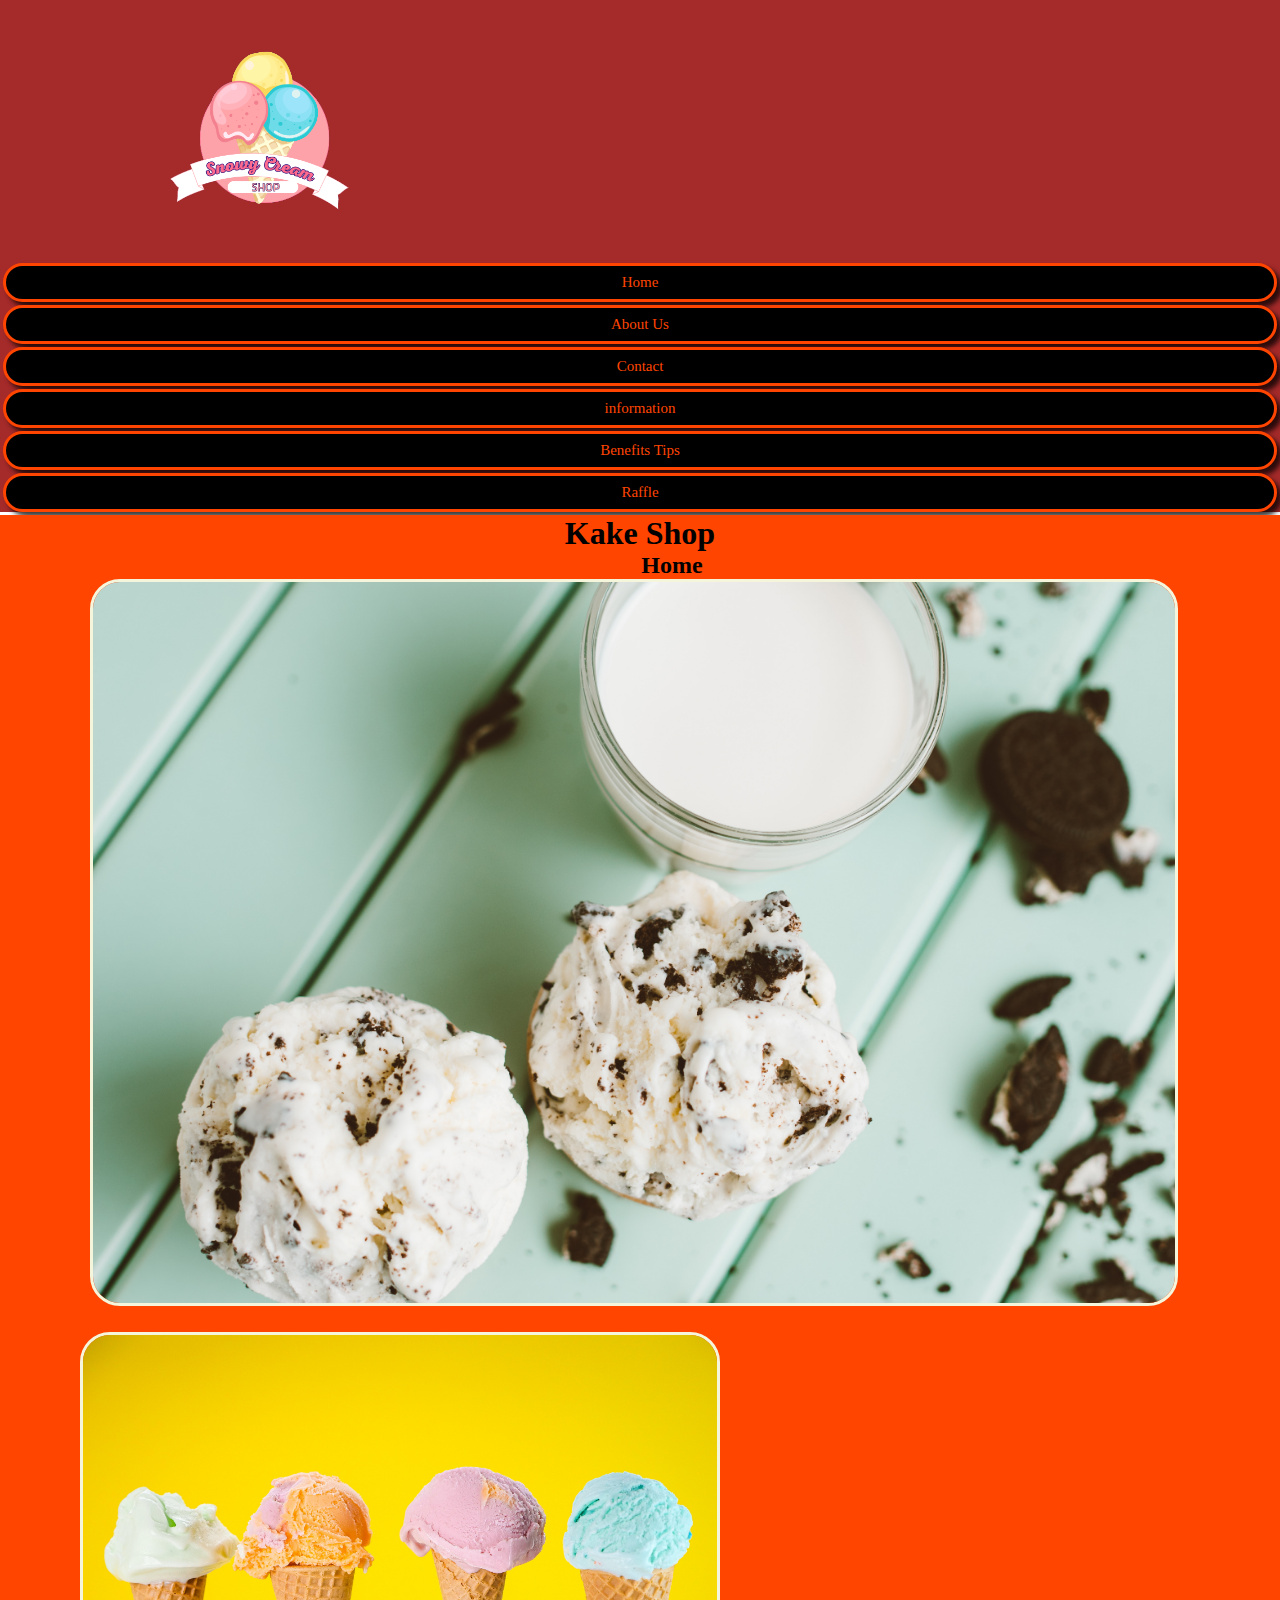
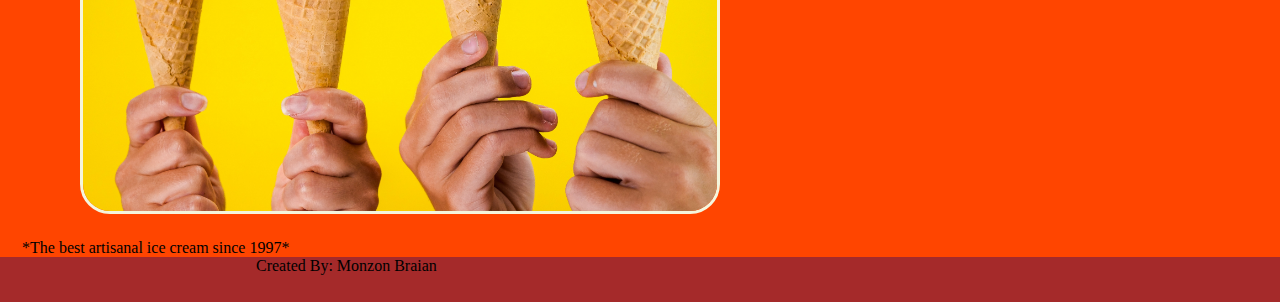
<file: index.html>
<!DOCTYPE html>
<html lang="en">
<head>
    <meta charset="UTF-8">
    <meta name="viewport" content="width=device-width, initial-scale=1.0">
    <title>Home</title>
    <link rel="stylesheet" href="./style.css">
    <link rel="icon" type="image/x-icon" href="./assets/icon.png">
</head>
<body>
    <header>
        <img class="logo" src="assets/logo.png" alt="Logo navbar">
        <a class="link" href="index.html">Home</a>
        <a class="link" href="./pages/about.html">About Us</a>
        <a class="link" href="./pages/contact.html">Contact</a>
        <a class="link" href="./pages/information.html">information</a>
        <a class="link" href="./pages/benefitstips.html">Benefits Tips</a>
        <a class="link" href="./pages/raffle.html">Raffle</a>
    </header>

    <main>
        <H1>Kake Shop</H1>
        <H2>Home</H2>
        <img class="baner" src="assets/two-icecream.jpg" alt="icecream">
        <img class="imagen" src="assets/icecream.jpg" alt="icecream">
        <p class="txt">*The best artisanal ice cream since 1997*</p>

    </main>

    <footer>
        <p class="created">Created By: Monzon Braian</p>
    </footer>

</body>
</file>
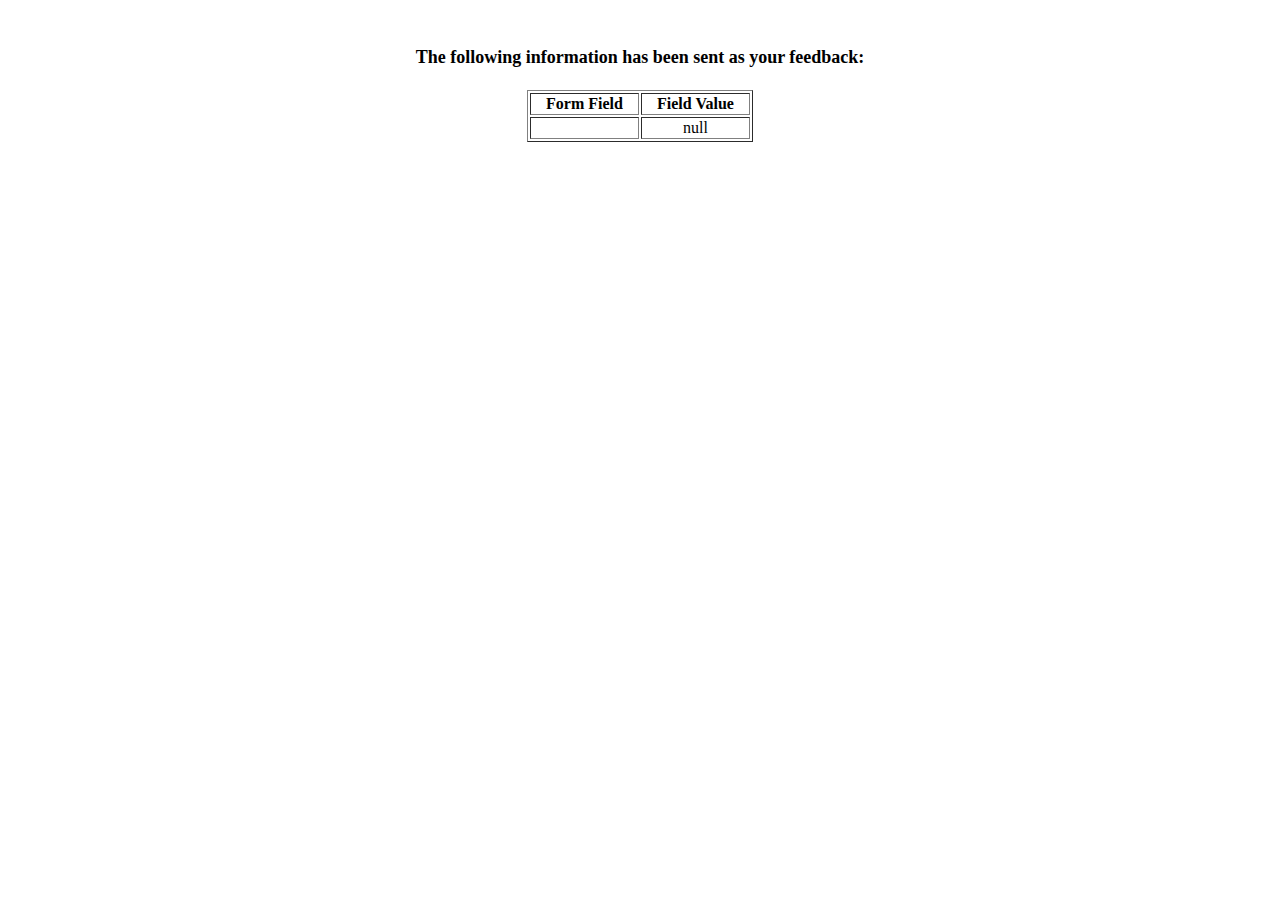
<file: show_data.html>
<html>
<head>
<title>Feedback Sent</title>
</head>
<body>
<p align=center>&nbsp;</p>
<h1 align=center><font size="+1">The following information has been sent as your
  feedback:</font></h1>

<table border="1" align=center width="226">
  <tr>
    <th align="center">Form Field</th>
    <th align="center">Field Value</th>
  </tr>

<script language="javascript">
var args = location.search.substr(1).split('&');
for (var i = 0; i < args.length; ++i) {
  var parts = args[i].split('=');
  if (parts != null) {
    var field = parts[0];
    var value = parts[1];
    if (value == null) {
      value = "null"
    }
    else {
      value = '"' + unescape(value.replace(/\+/g, ' ')) + '"';
    }

    document.writeln('<tr><td align="center">' + field + '</td>');
    document.writeln('<td align="center">' + value + '</td></tr>');
  }
}
</script>

<noscript>
<tr><td>
<p>You need to turn on Javascript in your browser.</p>

<p>In Microsoft Internet Explorer 4 or greater:</p>
<ul>
<li>From the "Tools" menu (in IE 4, it's the "View" menu), select "Internet Options".</li>
<li>Click on the "Security" tab.</li>
<li>Click on the "Custom Level" button. (In IE 4, select "Custom"
and then click on "Settings...".)</li>
<li>Under "Active scripting" make sure "Enable" is selected.</li>
</ul>

<p>In Netscape version 4 or greater:</p>
<ul>
<li>From the <b>Edit</b> menu, select <b>Preferences</b>.</li>
<li>In the <b>Category</b> list on the left, click on the word "Advanced".</li>
<li>In the panel on the right, make sure "Enable JavaScript" is checked.</li>
<li>Click the <b>OK</b> button.</li>
</ul>

</td></tr>
</noscript>

</table>
</body>
</html>
</file>
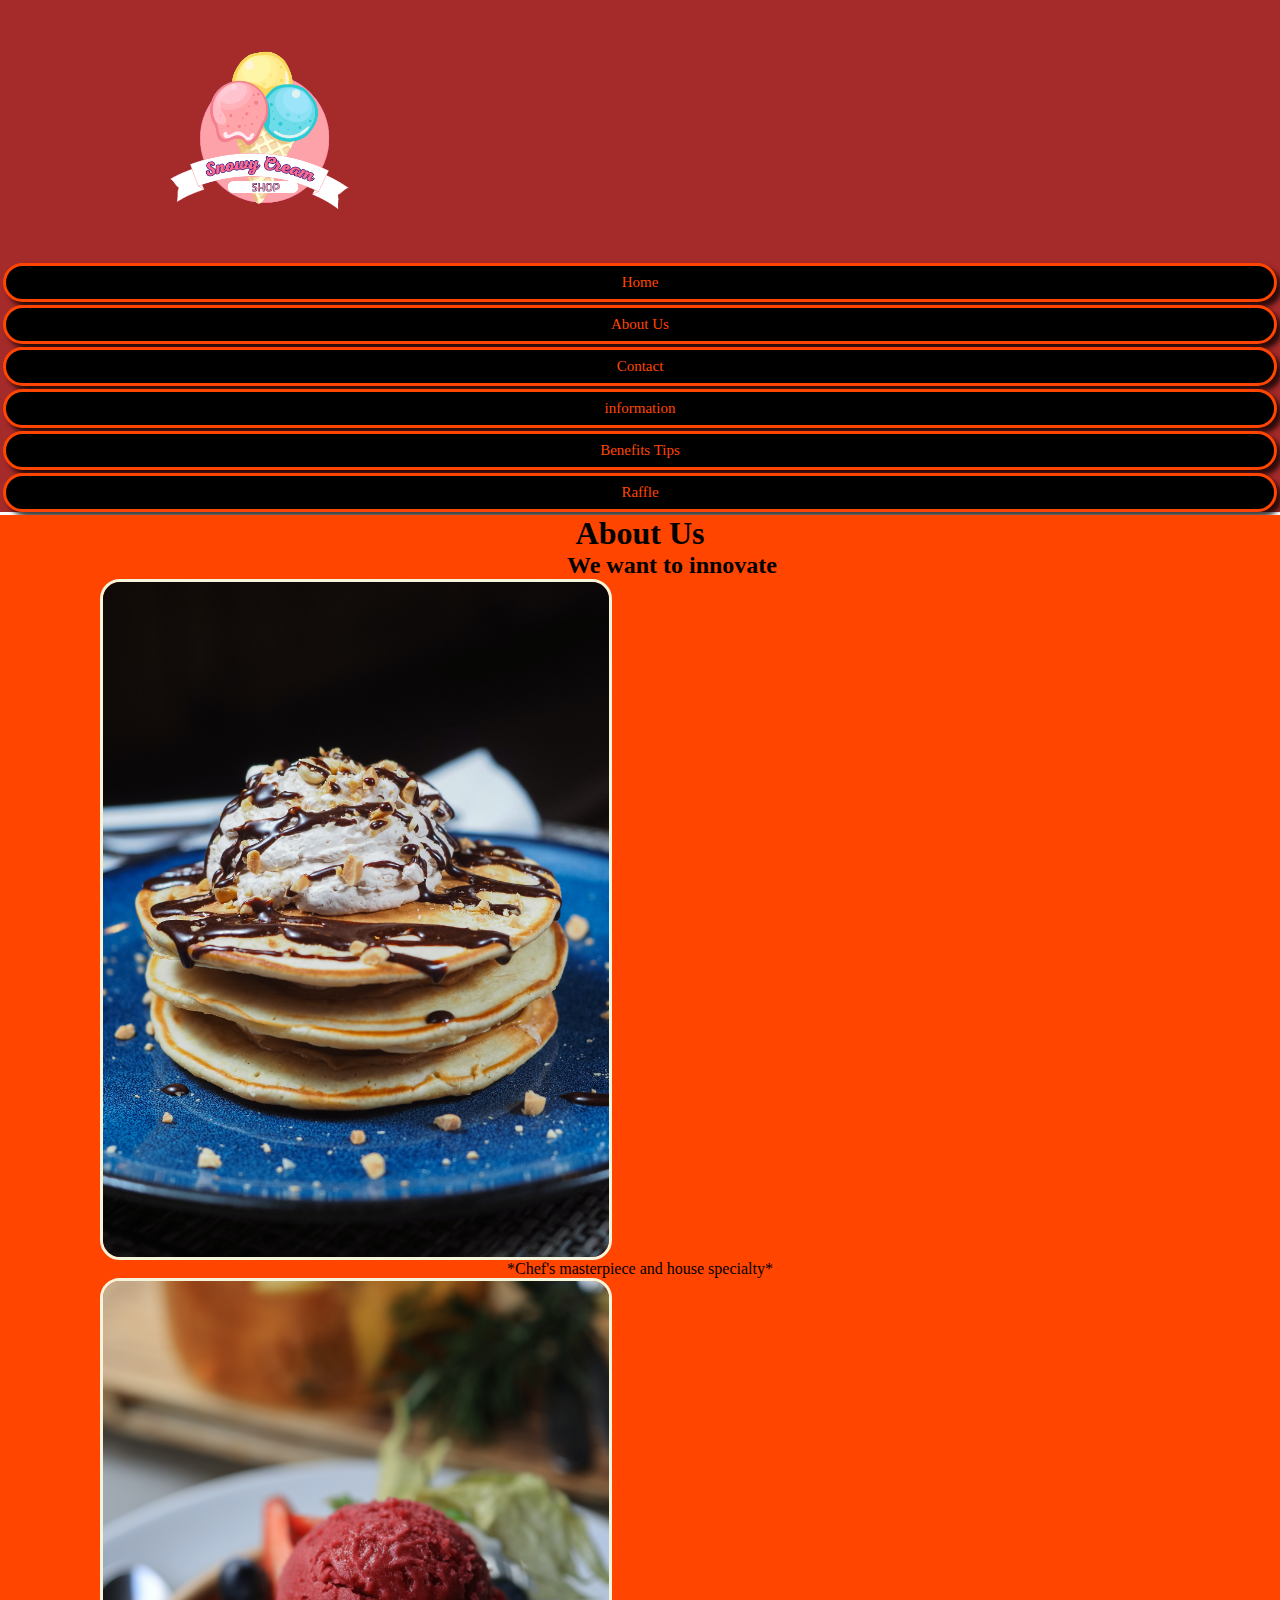
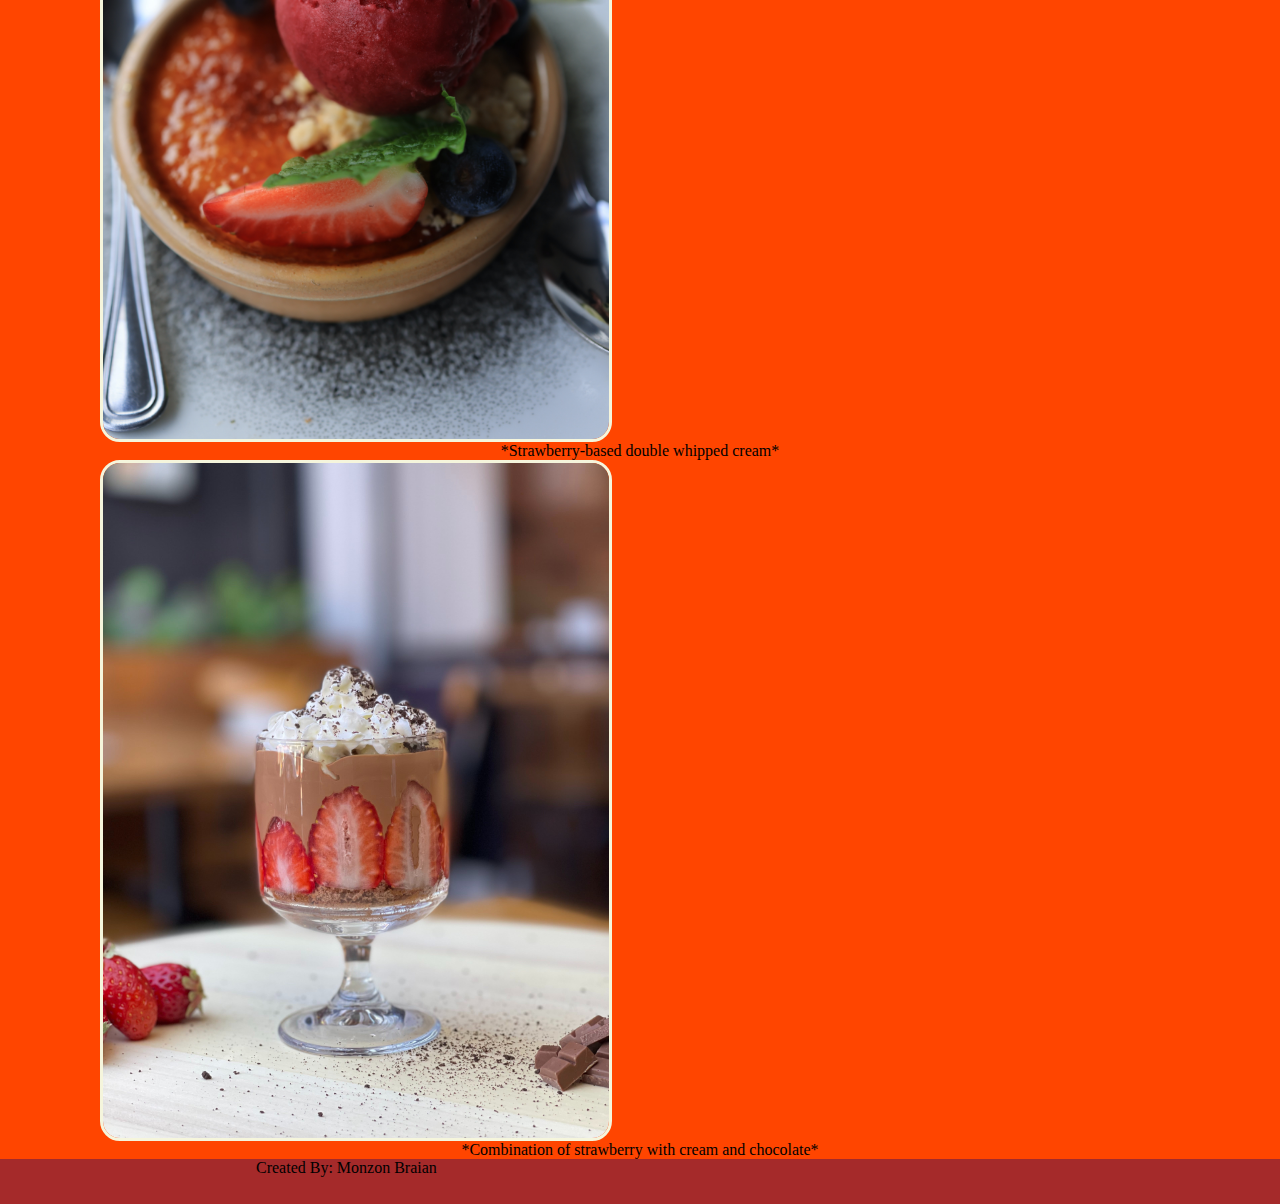
<file: pages/about.html>
<!DOCTYPE html>
<html lang="en">
<head>
    <meta charset="UTF-8">
    <meta name="viewport" content="width=device-width, initial-scale=1.0">
    <title>About Us</title>
    <link rel="stylesheet" href="../style.css">
    <link rel="icon" type="image/x-icon" href="../assets/icon.png">
</head>
<body>
    <header>
        <img class="logo" src="../assets/logo.png" alt="Logo navbar">
        <a class="link" href="../index.html">Home</a>
        <a class="link" href="./about.html">About Us</a>
        <a class="link" href="./contact.html">Contact</a>
        <a class="link" href="./information.html">information</a>
        <a class="link" href="./benefitstips.html">Benefits Tips</a>
        <a class="link" href="./raffle.html">Raffle</a>
    </header>

    <main>
        <H1>About Us</H1>
        <H2>We want to innovate</H2>
        <img class="segundo" src="../assets/pancakes-ice.jpg" alt="pancakes-ice"><p class="tercero">*Chef's masterpiece and house specialty*</p>
        <img class="segundo" src="../assets/redcream.jpg" alt="redcream"><p class="tercero">*Strawberry-based double whipped cream*</p>
        <img class="segundo" src="../assets/strawberry.jpg" alt="strawberry"><p class="tercero">*Combination of strawberry with cream and chocolate*</p>
    </main>

    <footer>
            <p class="created">Created By: Monzon Braian</p>
    </footer>

</body>
</file>
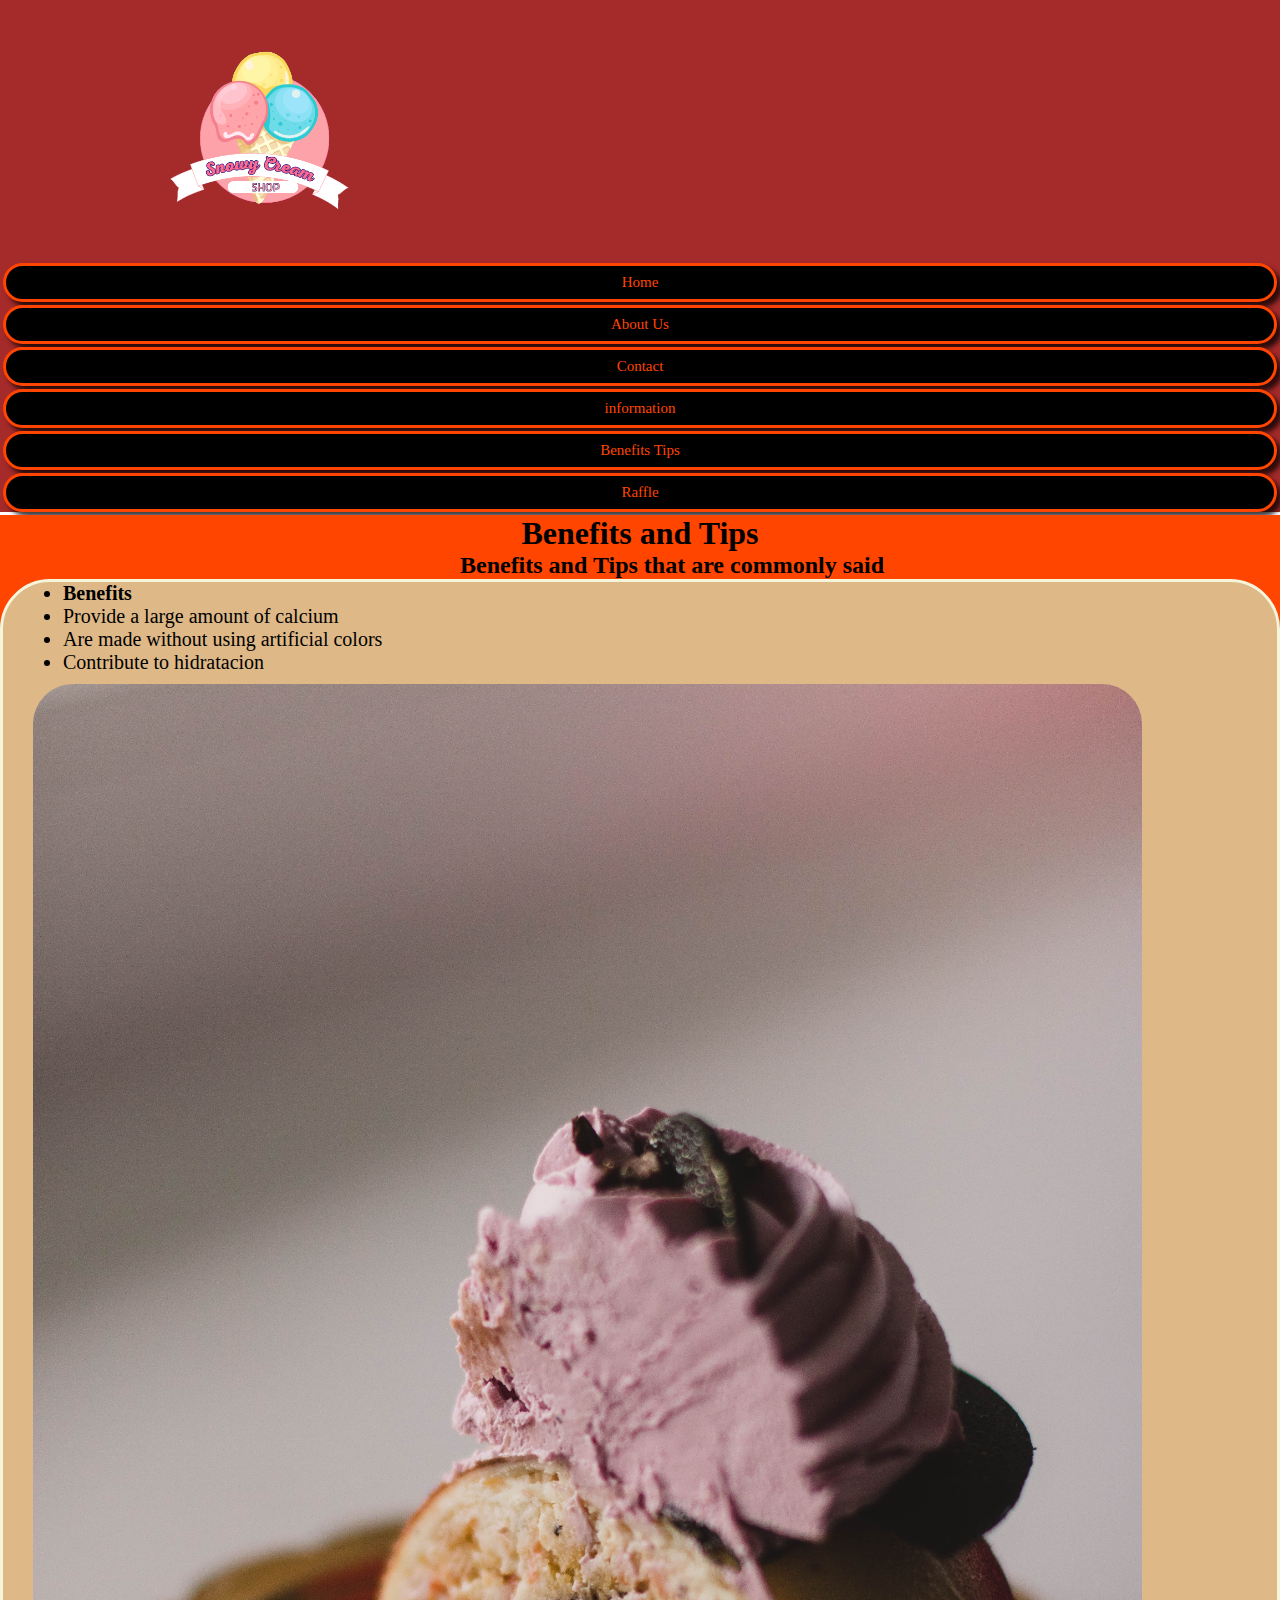
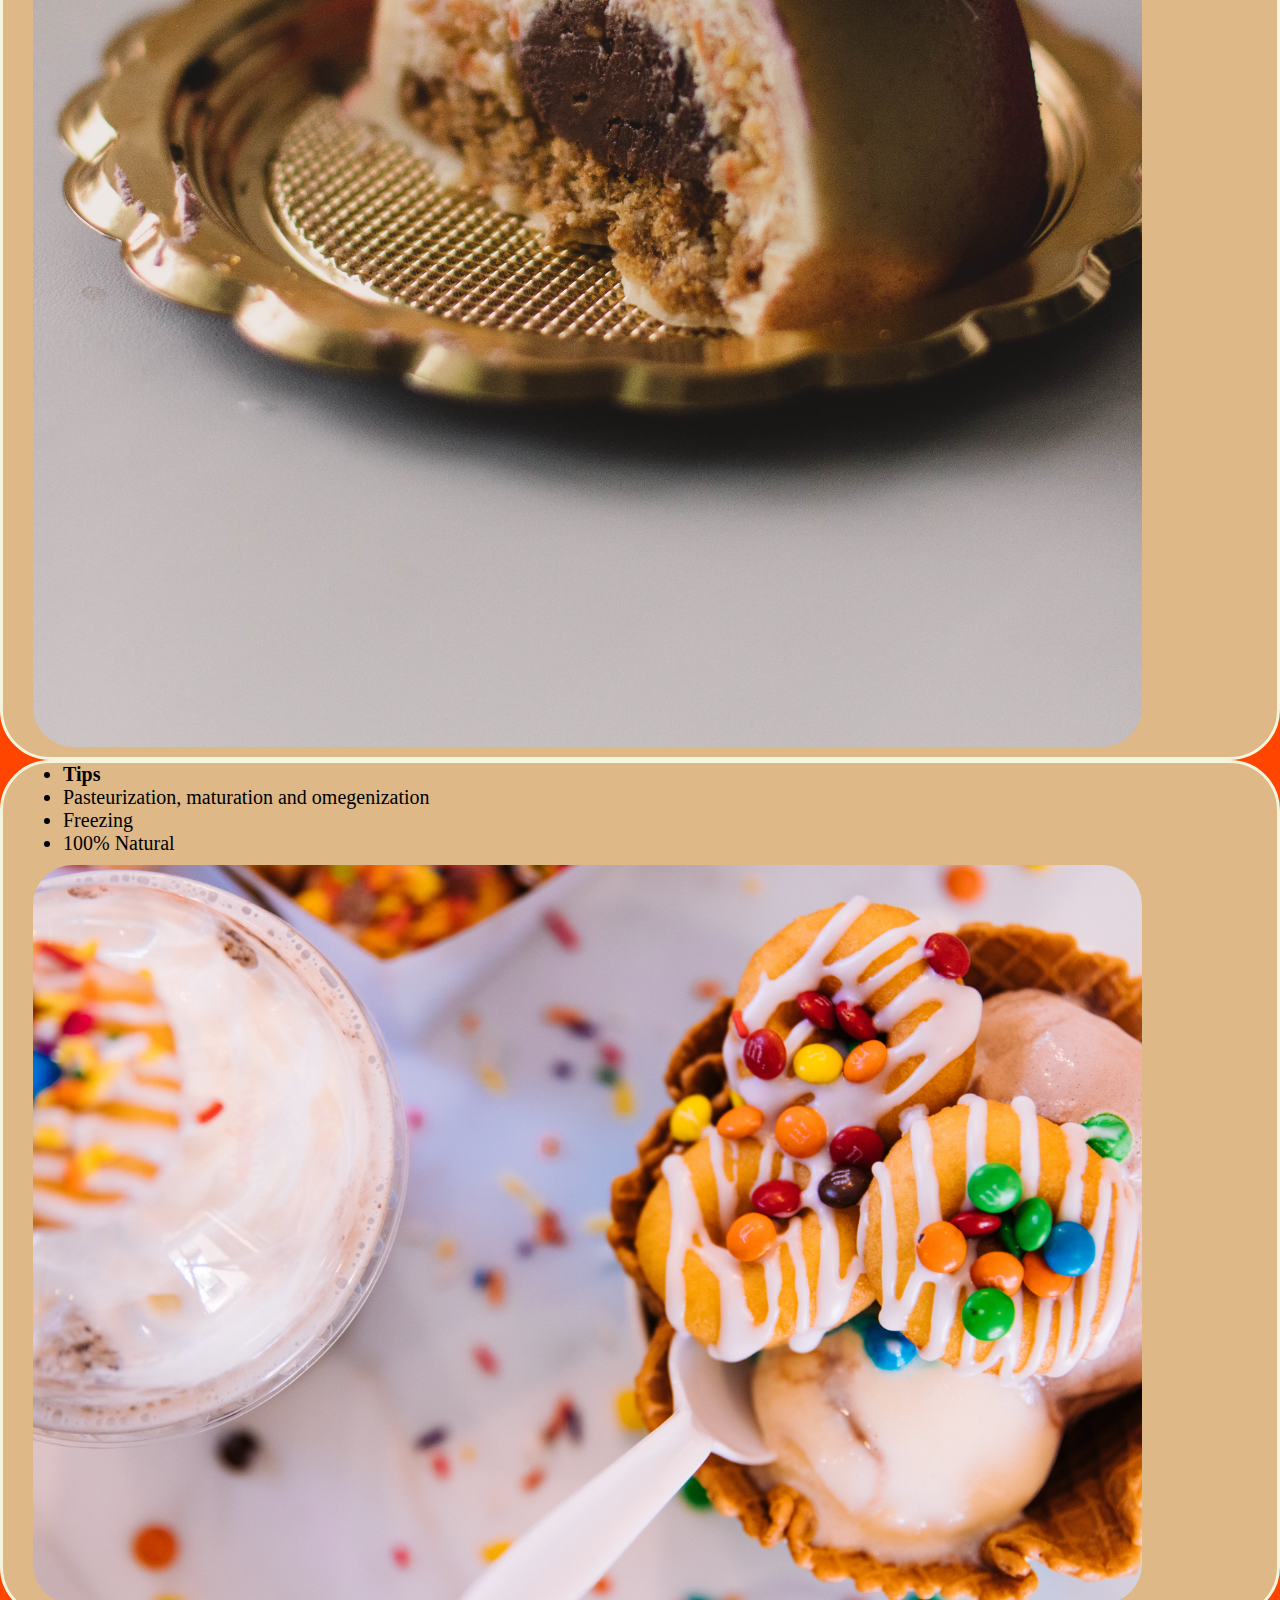
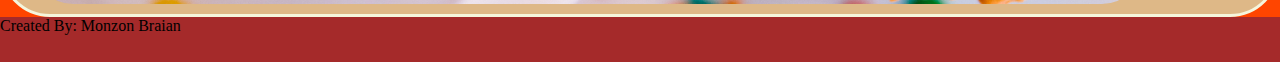
<file: pages/benefitstips.html>
<!DOCTYPE html>
<html lang="en">
<head>
    <meta charset="UTF-8">
    <meta name="viewport" content="width=device-width, initial-scale=1.0">
    <title>Benefits and Tips</title>
    <link rel="stylesheet" href="../style.css">
    <link rel="icon" type="image/x-icon" href="../assets/icon.png">
</head>
<body>
    <header>
        <img class="logo" src="../assets/logo.png" alt="Logo navbar">
        <a class="link" href="../index.html">Home</a>
        <a class="link" href="./about.html">About Us</a>
        <a class="link" href="./contact.html">Contact</a>
        <a class="link" href="./information.html">information</a>
        <a class="link" href="./benefitstips.html">Benefits Tips</a>
        <a class="link" href="./raffle.html">Raffle</a>
    </header>

    <main>
        <h1>Benefits and Tips</h1>
        <h2>Benefits and Tips that are commonly said</h2>

        <div class="mobi">
            <ul class="lista">
                <li><strong>Benefits</strong></li>
                <li>Provide a large amount of calcium</li>
                <li>Are made without using artificial colors</li>
                <li>Contribute to hidratacion</li>
            </ul>
            <img class="img" src="../assets/candy-icecream.jpg" alt="candy-icecream">
        </div>  
        <div class="mobi">   
            <ul class="lista">
                <li><strong>Tips</strong></li>
                <li>Pasteurization, maturation and omegenization</li>
                <li>Freezing</li>
                <li>100% Natural</li>
            </ul>
            <img class="img" src="../assets/cream-ice.jpg" alt="icecream">
        </div>
      </main>
    
      <footer>
         <p>Created By: Monzon Braian</p>
      </footer>
</body>
</file>
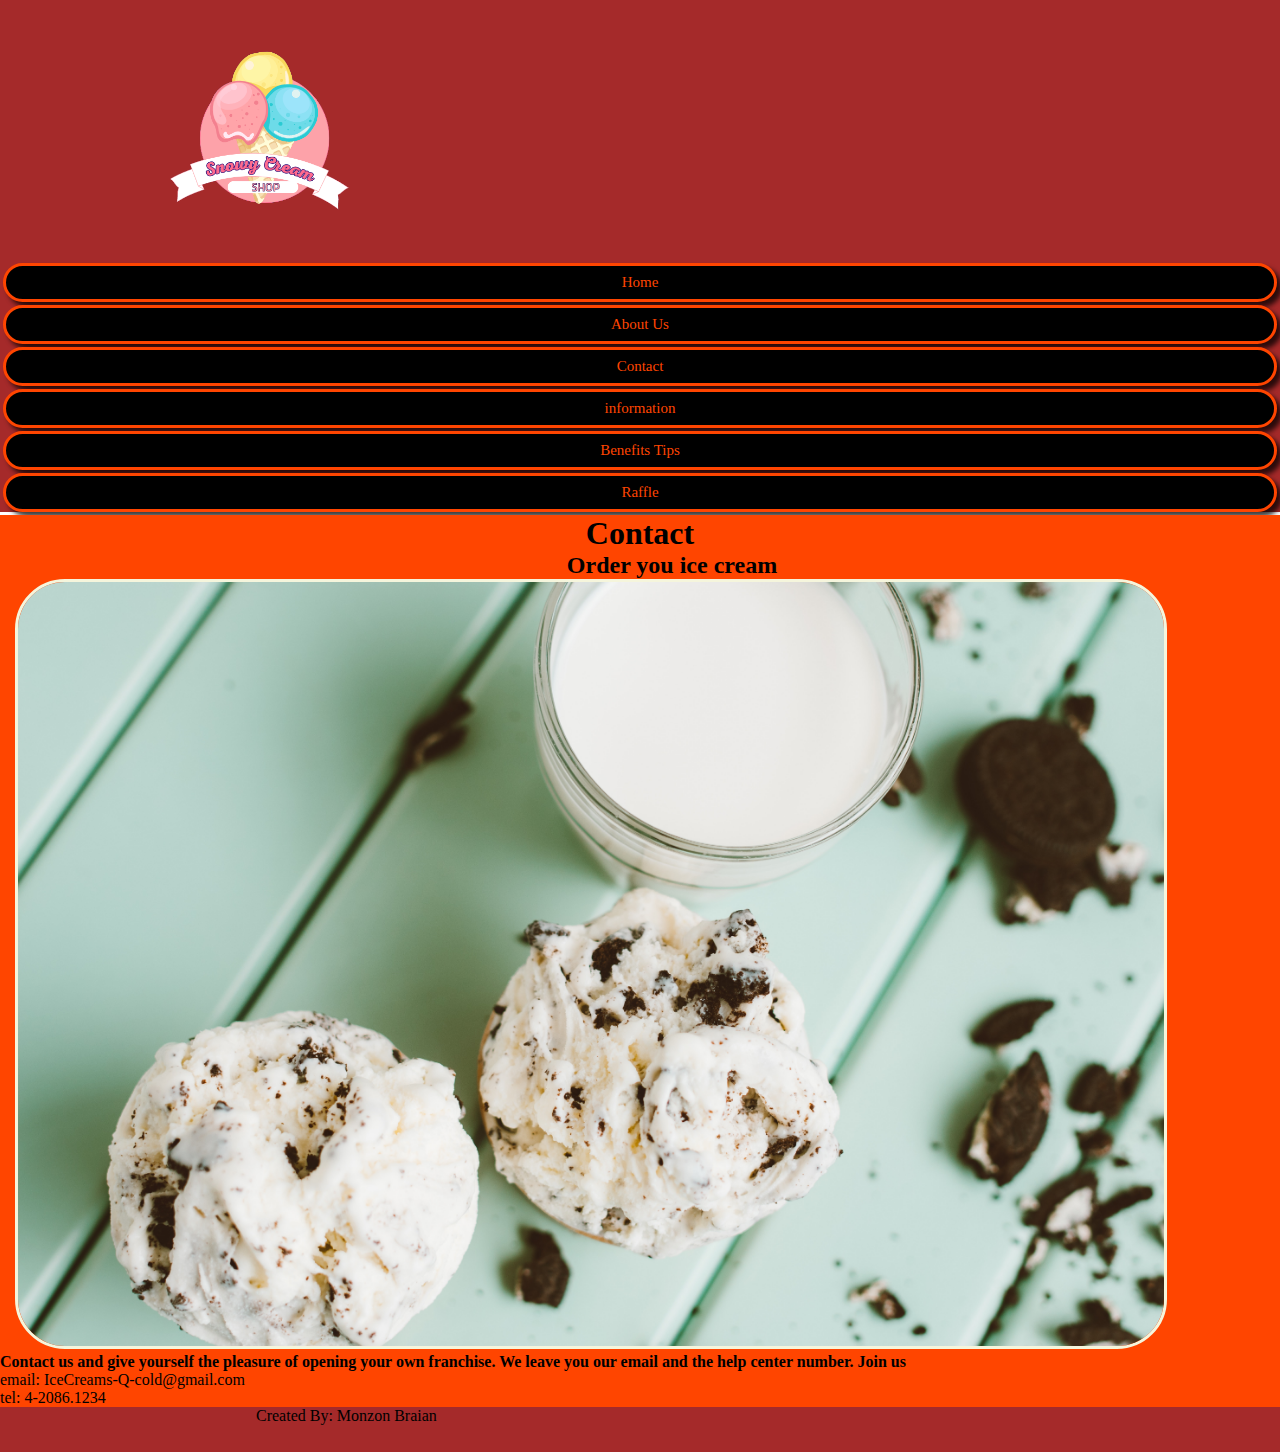
<file: pages/contact.html>
<!DOCTYPE html>
<html lang="en">
<head>
    <meta charset="UTF-8">
    <meta name="viewport" content="width=device-width, initial-scale=1.0">
    <title>Contact</title>
    <link rel="stylesheet" href="../style.css">
    <link rel="icon" type="image/x-icon" href="../assets/icon.png">
</head>
<body>
    <header>
        <img class="logo" src="../assets/logo.png" alt="Logo navbar">
        <a class="link" href="../index.html">Home</a>
        <a class="link" href="./about.html">About Us</a>
        <a class="link" href="./contact.html">Contact</a>
        <a class="link" href="./information.html">information</a>
        <a class="link" href="./benefitstips.html">Benefits Tips</a>
        <a class="link" href="./raffle.html">Raffle</a>
    </header>

    <main>
        <H1>Contact</H1>
        <H2>Order you ice cream</H2>
        <img class="ultimo" src="../assets/two-icecream.jpg" alt="icecream">
        <p class="final"> <strong>Contact us and give yourself the pleasure of opening your own franchise. We leave you our email and the help center number. Join us</strong></p>
        <p class="email">email: IceCreams-Q-cold@gmail.com</p><p class="tel">tel: 4-2086.1234</p>
      
            
    </main>

    <footer>
        <p class="created">Created By: Monzon Braian</p>
    </footer>
    
</body>
</file>
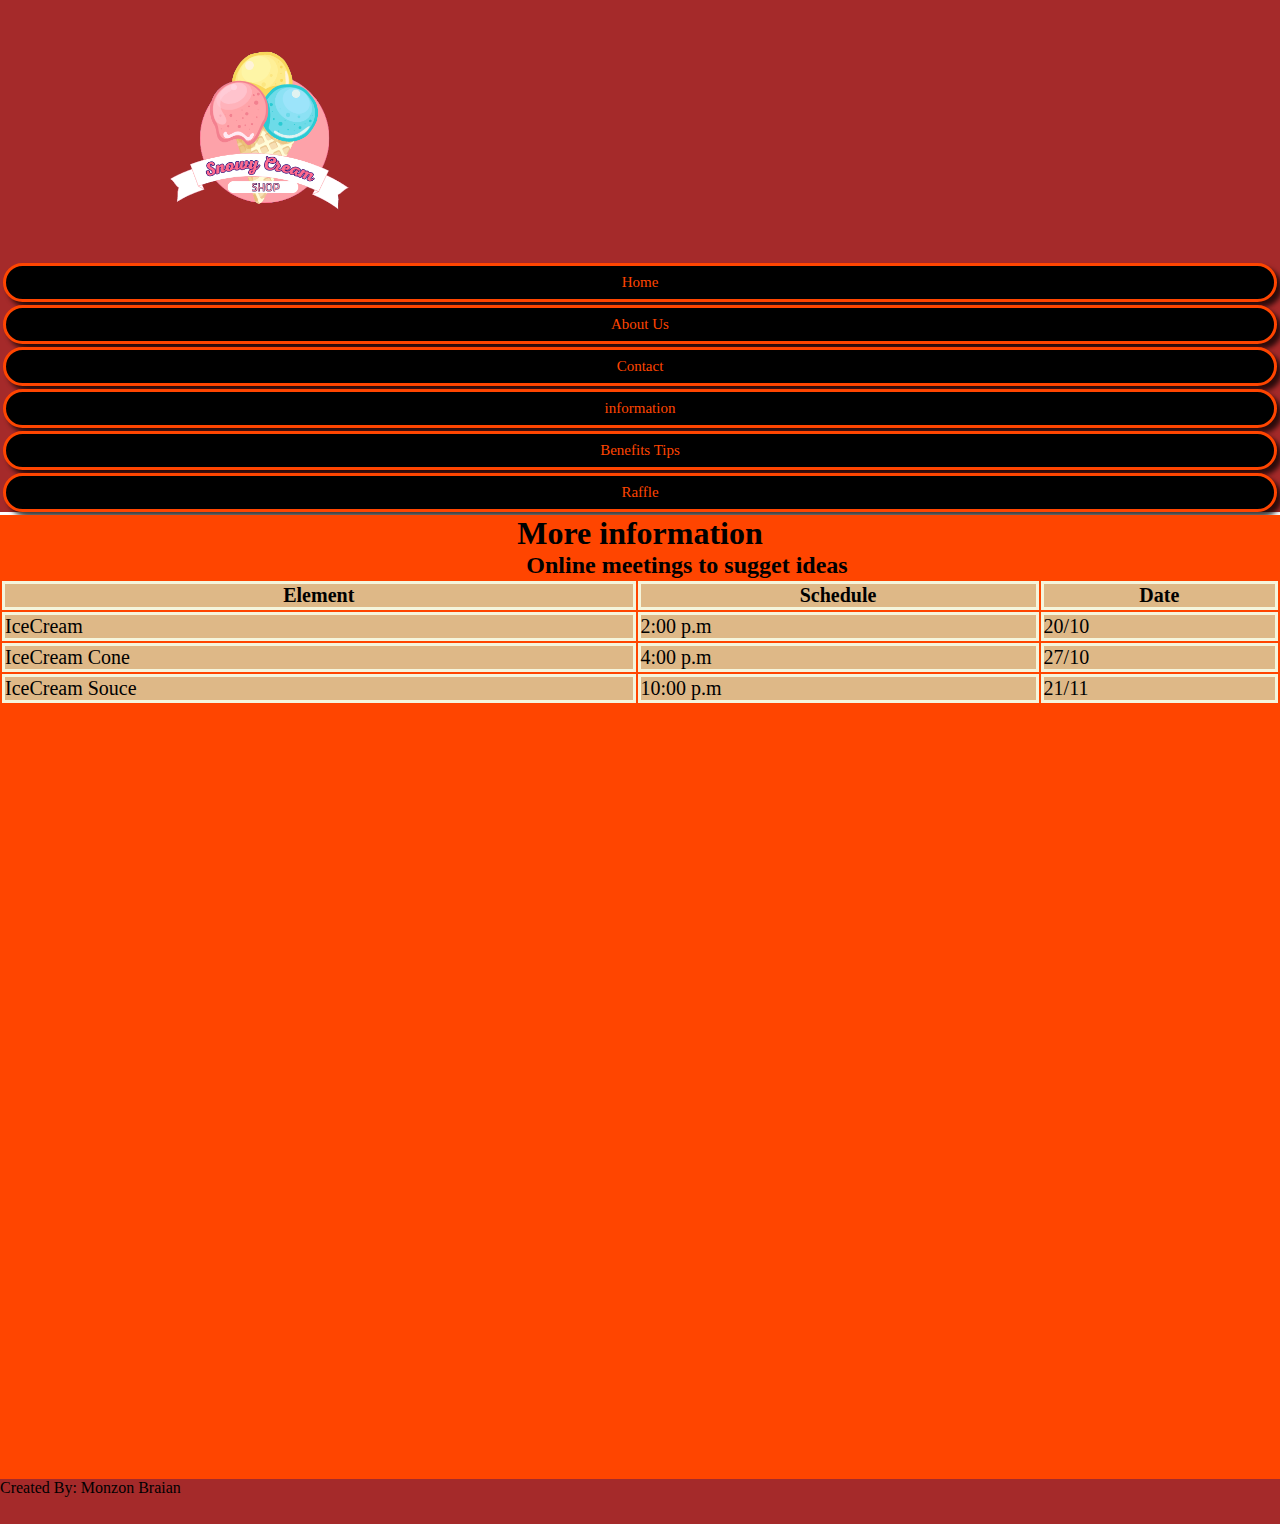
<file: pages/information.html>
<!DOCTYPE html>
<html lang="en">
<head>
    <meta charset="UTF-8">
    <meta name="viewport" content="width=device-width, initial-scale=1.0">
    <title>More Information</title>
    <link rel="stylesheet" href="../style.css">
    <link rel="icon" type="image/x-icon" href="../assets/icon.png">
</head>
<body>
    <header>
        <img class="logo" src="../assets/logo.png" alt="Logo navbar">
        <a class="link" href="../index.html">Home</a>
        <a class="link" href="./about.html">About Us</a>
        <a class="link" href="./contact.html">Contact</a>
        <a class="link" href="./information.html">information</a>
        <a class="link" href="./benefitstips.html">Benefits Tips</a>
        <a class="link" href="./raffle.html">Raffle</a>
    </header>

    <main>
        <h1>More information</h1>
        <h2 class="ideas">Online meetings to sugget ideas</h2>

        <div class="layout">
          <table>
            <thead>
              <tr>
                <th>Element</th>
                <th>Schedule</th>
                <th>Date</th>
              </tr>
            </thead>
              <tbody>
                <tr>
                  <td>IceCream</td>
                  <td>2:00 p.m</td>
                  <td>20/10</td>
                </tr>
                <tr>
                  <td>IceCream Cone</td>
                  <td>4:00 p.m</td>
                  <td>27/10</td>
                </tr>
                <tr>
                  <td>IceCream Souce</td>
                  <td>10:00 p.m</td>
                  <td>21/11</td>
                </tr>
              </tbody>
          </table>
        </div>
        
      </main>
    
  
      <footer>
         <p>Created By: Monzon Braian</p>
      </footer>

</body>
</file>
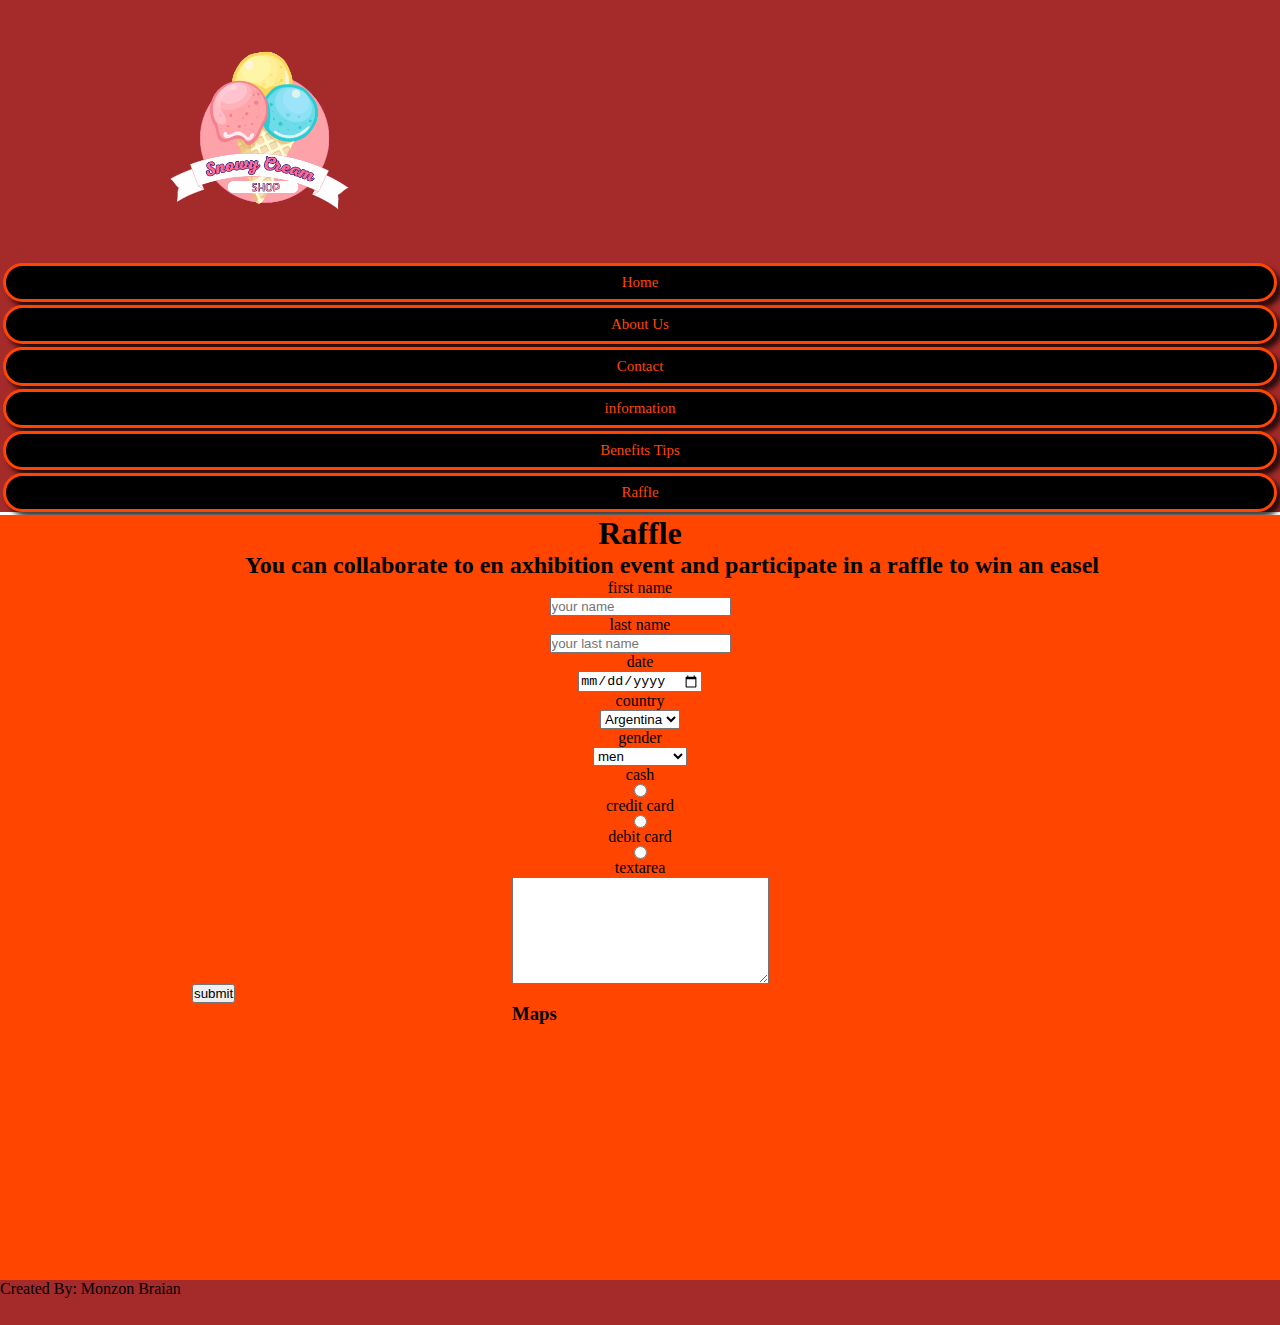
<file: pages/raffle.html>
<!DOCTYPE html>
<html lang="en">
<head>
    <meta charset="UTF-8">
    <meta name="viewport" content="width=device-width, initial-scale=1.0">
    <title>Benefits and Tips</title>
    <link rel="stylesheet" href="../style.css">
    <link rel="icon" type="image/x-icon" href="../assets/icon.png">
</head>
<body>
    <header>
        <img class="logo" src="../assets/logo.png" alt="Logo navbar">
        <a class="link" href="../index.html">Home</a>
        <a class="link" href="./about.html">About Us</a>
        <a class="link" href="./contact.html">Contact</a>
        <a class="link" href="./information.html">information</a>
        <a class="link" href="./benefitstips.html">Benefits Tips</a>
        <a class="link" href="./raffle.html">Raffle</a>
    </header>

    <main>
        <h1>Raffle</h1>
        <h2>You can collaborate to en axhibition event and participate in a raffle to win an easel</h2>
        
        <form action="../show_data.html" method="get">
       
        <label for="name">
            first name
            <input type="text" name="name" id="name" placeholder="your name" required>
        </label>

        <label for="lastname">
            last name
            <input type="text" name="lastname" id="lastname" placeholder="your last name" required>
        </label>

        <label for="date">
            date
            <input type="date" name="date" id="date" required>
        </label>

        <label for="country">
            country
            <select name="country" id="country">
                <option value="Arg">Argentina</option>
                <option value="Col">Colombia</option>
                <option value="Mex">Mexico</option>
            </select>
        </label>

        <label for="gender">
            gender
            <select name="gender" id="gender">
                <option value="1">men</option>
                <option value="2">women</option>
                <option value="3">transgender</option>
                <option value="4">nonbinary</option>
            </select>
        </label>

        <label for="cash">
            cash
            <input type="radio" name="cash" id="cash">
        </label>

        <label for="creditcard">
            credit card
            <input type="radio" name="creditcard" id="creditcard">
        </label>

        <label for="debitcard">
            debit card
            <input type="radio" name="debitcard" id="debitcard">
        </label>

        <label for="textarea">
            textarea
            <textarea name="textarea" id="textarea" cols="30" rows="7"></textarea>
        </label>

        <button class="submit">submit</button>

        </form>


        <section><h3 class="mapa">Maps</h3><iframe class="maps" src="https://www.google.com/maps/embed?pb=!1m18!1m12!1m3!1d6624.126068319468!2d-118.16694913150238!3d33.888030403711035!2m3!1f0!2f0!3f0!3m2!1i1024!2i768!4f13.1!3m3!1m2!1s0x80c2c75ddc27da13%3A0xe22fdf6f254608f4!2sLos%20%C3%81ngeles%2C%20California%2C%20EE.%20UU.!5e0!3m2!1ses!2sar!4v1718882746721!5m2!1ses!2sar" width="200" height="200" style="border:0;" allowfullscreen="" loading="lazy" referrerpolicy="no-referrer-when-downgrade"></iframe></section>

    </main>
    
    <footer>
        <p>Created By: Monzon Braian</p>
    </footer>
</body>
</file>
<file: style.css>
*{
    margin: 0;
    padding: 0;
    box-sizing: border-box;
}


.layout{
    display: flex;
    flex-direction: column;
    min-height: 100vh;
}

header{
    min-height: 10vh;
    background-color:brown;
    
}

.logo{
    width: 20%;
    height: 20%;
    margin-left: 135px;
}

.link{
    text-decoration: none;
    color: orangered;
    background-color: black;
    font-size: 15px;
    margin: 3px;
    padding: 8px;
    border: 3px solid orangered;
    border-radius: 30px;
    box-shadow: 5px 5px 5px 0px rgba(0,0,0,0.75);
    display: flex;
    flex-direction: column;
    align-items: center;

}

main{
    min-height: 85vh;
    background-color: orangered;
}

h1{
    display: flex;
    justify-content: center;
}

h2{
    display: flex;
    justify-content: center;
    padding-left: 5%;
}

.baner{
    width: 85%;
    height: 50%;
    margin-left: 7%;
    padding: 0px;
    border-radius: 30px;
    border: 3px solid beige;
    display: flex;
    justify-content: center;
}

.txt{
    margin-left: 22px;

}

.imagen{
    width: 50%;
    height: 5%;
    margin: 2%;
    margin-left: 80px;
    border-radius: 30px;
    border: 3px solid beige;
    display: flex;
    justify-content: center;
}

.segundo{
    display: flex;
    margin-left: 100px;
    width: 40%;
    height: 40%;
    border-radius: 20px;
    border: 3px solid beige;
}

.tercero{
    display: flex;
    justify-content: center;
}

.ultimo{
    margin-left: 15px;
    width: 90%;
    height: 70%;
    border-radius: 50px;
    border: 3px solid beige;
}

.table,tr,td,th{
    border: 3px solid beige;
    font-size: 20px; 
    background-color: burlywood;
}

.ideas{
    margin-left: 30px;
}

.lista{
    padding-left: 40px;
    font-size: 20px;
}

.img{
    width: 90%;
    height: 60%;
    padding: 10px;
    border-radius: 50px;
}

.mobi{
    display: flex;
    flex-direction: column;
    justify-content: center;
    padding-left: 20px;
    border: 3px solid beige;
    background-color: burlywood;
    border-radius: 50px;
}

footer{
    min-height: 5vh;
    background-color: brown;

}

.created{
    padding-left: 20%;
}

label{
    display: flex;
    flex-direction: column;
    align-items: center;
}

.maps{
    margin-left:18%;
}

.submit{
    margin-left: 15%;
}

.mapa{
    margin-left: 40%
}

@media screen and (max-whidt 768px) {
    
}
</file>
